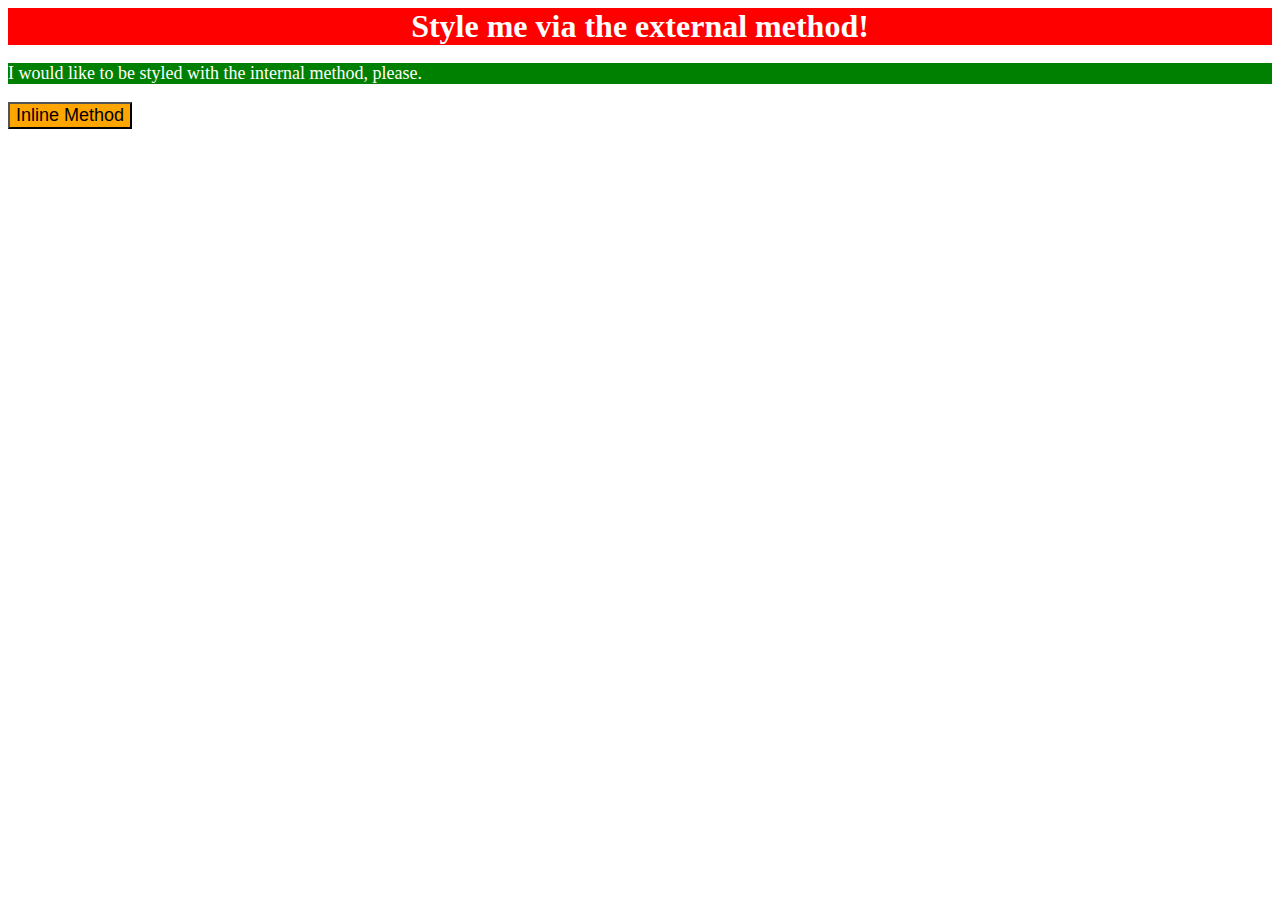
<file: foundations/01-css-methods/index.html>
<!DOCTYPE html>
<html lang="en">
	<head>
		<meta charset="UTF-8" />
		<meta http-equiv="X-UA-Compatible" content="IE=edge" />
		<meta name="viewport" content="width=device-width, initial-scale=1.0" />
		<title>Methods for Adding CSS</title>
		<link rel="stylesheet" href="style.css" />
		<style>
			p {
				background-color: green;
				color: white;
				font-size: 18px;
			}
		</style>
	</head>
	<body>
		<div>Style me via the external method!</div>
		<p>I would like to be styled with the internal method, please.</p>
		<button style="background-color: orange; font-size: 18px">
			Inline Method
		</button>
	</body>
</html>
</file>
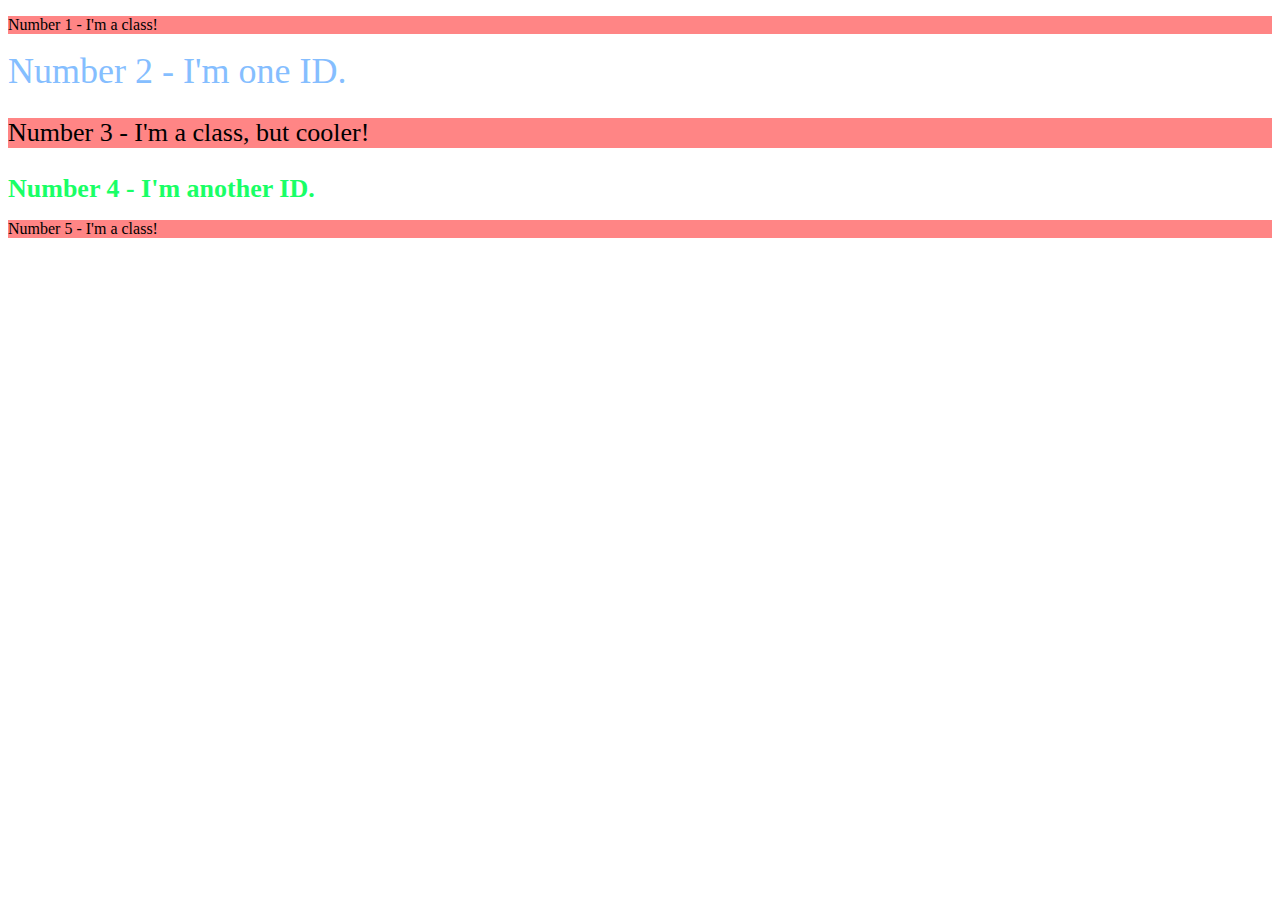
<file: foundations/02-class-id-selectors/index.html>
<!DOCTYPE html>
<html lang="en">
	<head>
		<meta charset="UTF-8" />
		<meta http-equiv="X-UA-Compatible" content="IE=edge" />
		<meta name="viewport" content="width=device-width, initial-scale=1.0" />
		<title>Class and ID Selectors</title>
		<link rel="stylesheet" href="style.css" />
	</head>
	<body>
		<p class="odd">Number 1 - I'm a class!</p>
		<div class="second">Number 2 - I'm one ID.</div>
		<p class="odd oddbig">Number 3 - I'm a class, but cooler!</p>
		<div id="four">Number 4 - I'm another ID.</div>
		<p class="odd">Number 5 - I'm a class!</p>
	</body>
</html>
</file>
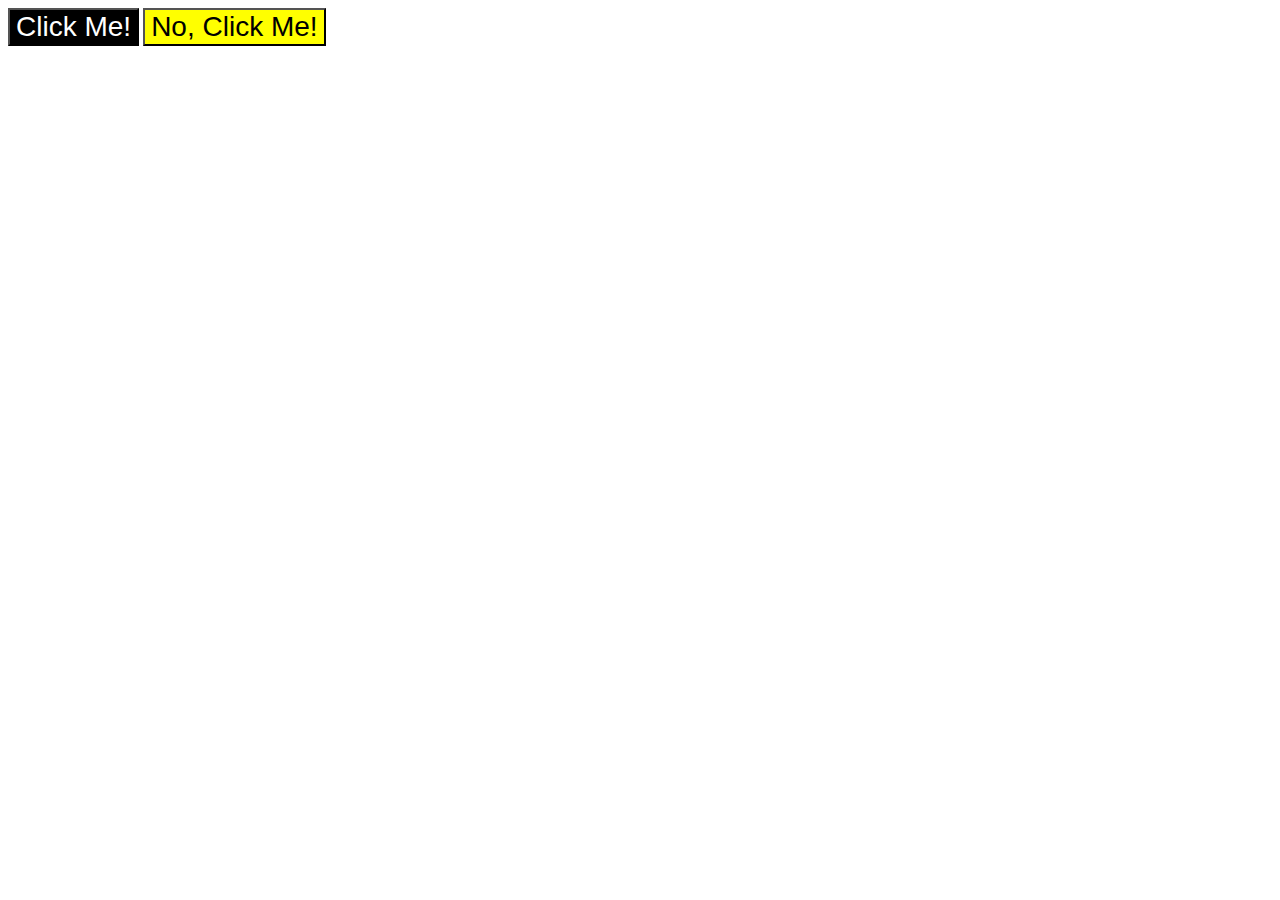
<file: foundations/03-grouping-selectors/index.html>
<!DOCTYPE html>
<html lang="en">
  <head>
    <meta charset="UTF-8">
    <meta http-equiv="X-UA-Compatible" content="IE=edge">
    <meta name="viewport" content="width=device-width, initial-scale=1.0">
    <title>Grouping Selectors</title>
    <link rel="stylesheet" href="style.css">
  </head>
  <body>
    <button class="button">Click Me!</button>
    <button class="button-two">No, Click Me!</button>
  </body>
</html>
</file>
<file: foundations/01-css-methods/style.css>
div {
    background-color: red;
    color: white;
    font-size:  32px;
    text-align: center;
    font-weight: bold;
}
</file>
<file: foundations/02-class-id-selectors/style.css>
.odd {
    background-color: rgb(255, 133, 133);
    font: Verdana, arial, helvetica, sans-serif;
}


.second {
    color: rgb(133, 190, 255);
    font-size: 36px;
}

.oddbig{
    font-size: 26px;
}

#four{
    font-size: 26px;
    font-weight: bold;
    color: rgb(25, 255, 102)
}
</file>
<file: foundations/03-grouping-selectors/style.css>
.button {
background-color: black;
color: white;
}

.button-two {
background-color: yellow;
}

.button, .button-two {
font-size: 28px;
font: helvetica, times new roman, san-serif;
}
</file>
